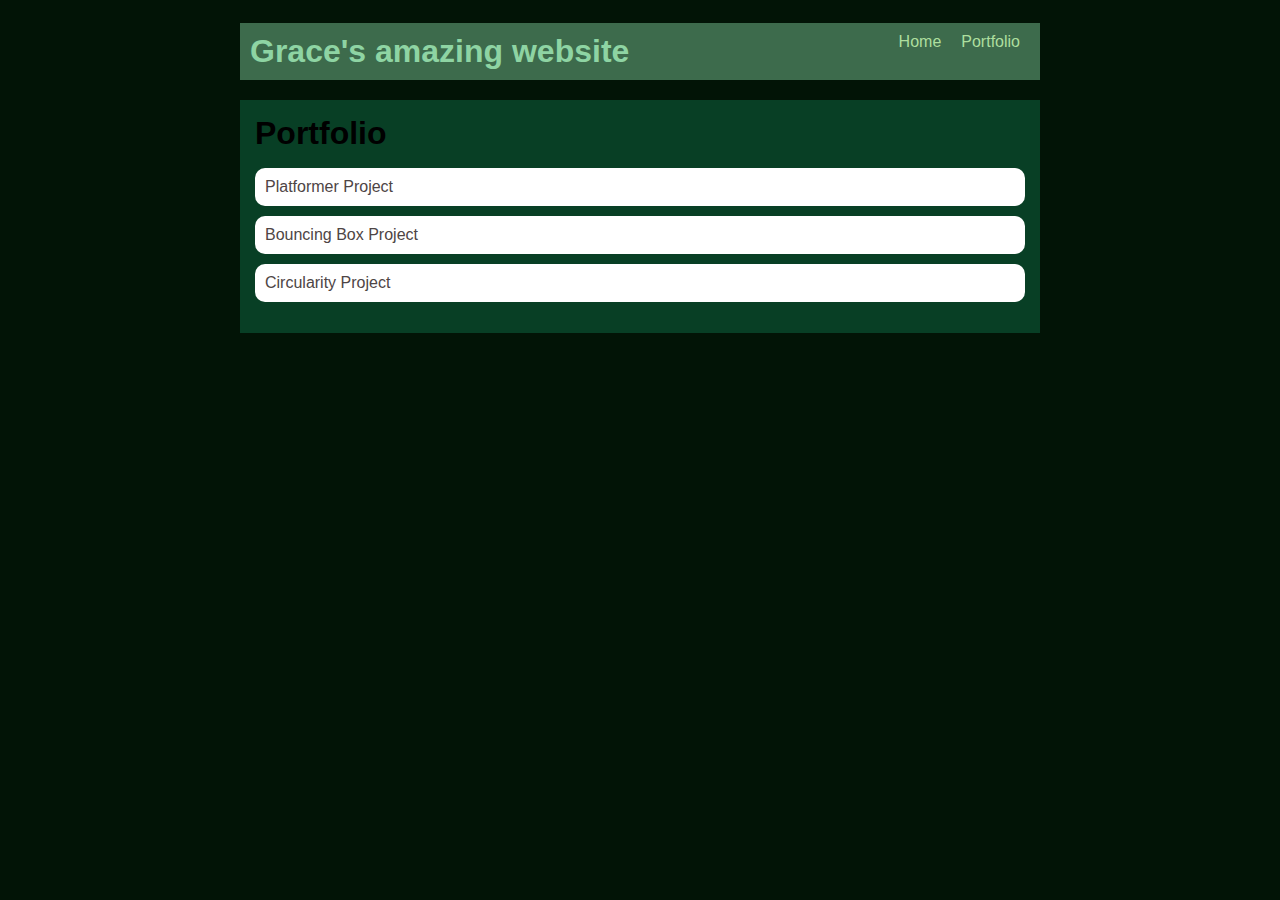
<file: portfolio.html>
<!DOCTYPE html>
<html>
  <head>
    <title>My Amazing website</title>
    <link rel="stylesheet" href="style.css" />
  </head>

  <body>
    <!-- All content goes here -->
    <div id="all-contents">
      <nav>
        <h1>Grace's amazing website</h1>
        <ul id="nav-ul">
          <li class="nav-li">
            <a href="index.html">Home</a>
          </li>

          <li class="nav-li">
            <a href="portfolio.html">Portfolio</a>
          </li>
        </ul>
      </nav>
      <main>
        <div class="content">
          <h1>Portfolio</h1>
          <ul id="portfolio">
            <li>
              <a href="fsd-projects/platformer/">Platformer Project</a>
            </li>
            <li>
              <a href="fsd-projects/bouncing-box/">Bouncing Box Project</a>
            </li>
            <li>
              <a href="fsd-projects/circularity/">Circularity Project</a>
            </li>
          </ul>
        </div>
      </main>
    </div>
  </body>
</html>
</file>
<file: style.css>
body {
  background: rgb(2, 20, 6);
  color: rgb(170, 240, 219);
  padding: 15px;
  font-family: Arial, sans-serif;
}

#all-contents {
  max-width: 800px;
  margin: auto;
}

/* navigation menu */
nav {
  background: rgb(61, 107, 76);
  margin: 0 auto;
  display: flex;
  padding: 10px;
}

h1 {
  display: flex;
  align-items: center;
  color: rgb(142, 212, 163);
  flex: 1;
  margin: 0;
}

#nav-ul {
  list-style-type: none;
  margin: 0;
  padding: 0;
  display: flex;
}

.nav-li {
  display: inline-block;
  padding: 0 10px;
}

a {
  text-decoration: none;
  color: #addf9e;
}

/* main container area beneath menu */
main {
  background: rgb(8, 63, 37);
  display: flex;
  margin-top: 20px;
}

.sidebar {
  margin-right: 25px;
  padding: 10px;
}

.sidebar-img {
  width: 200px;
}

.content {
  flex: 1;
  padding: 15px;
}

/* interests section styles */
#interests {
  border: 4px rgb(108, 207, 146) ridge;
  padding: 8px;
  margin-top: 20px;
}

h2,
h3 {
  margin: 0px;
}

/* Portfolio styles */
.content h1 {
  color: black;
}

#portfolio {
  list-style-type: none;
  padding-left: 0;
}

#portfolio li {
  background: #ffffff;
  padding: 10px;
  border-radius: 10px;
  margin-bottom: 10px;
}

#portfolio li:hover {
  background: #eee;
}

#portfolio a {
  text-decoration: none;
  color: #4e4545;
}
</file>
